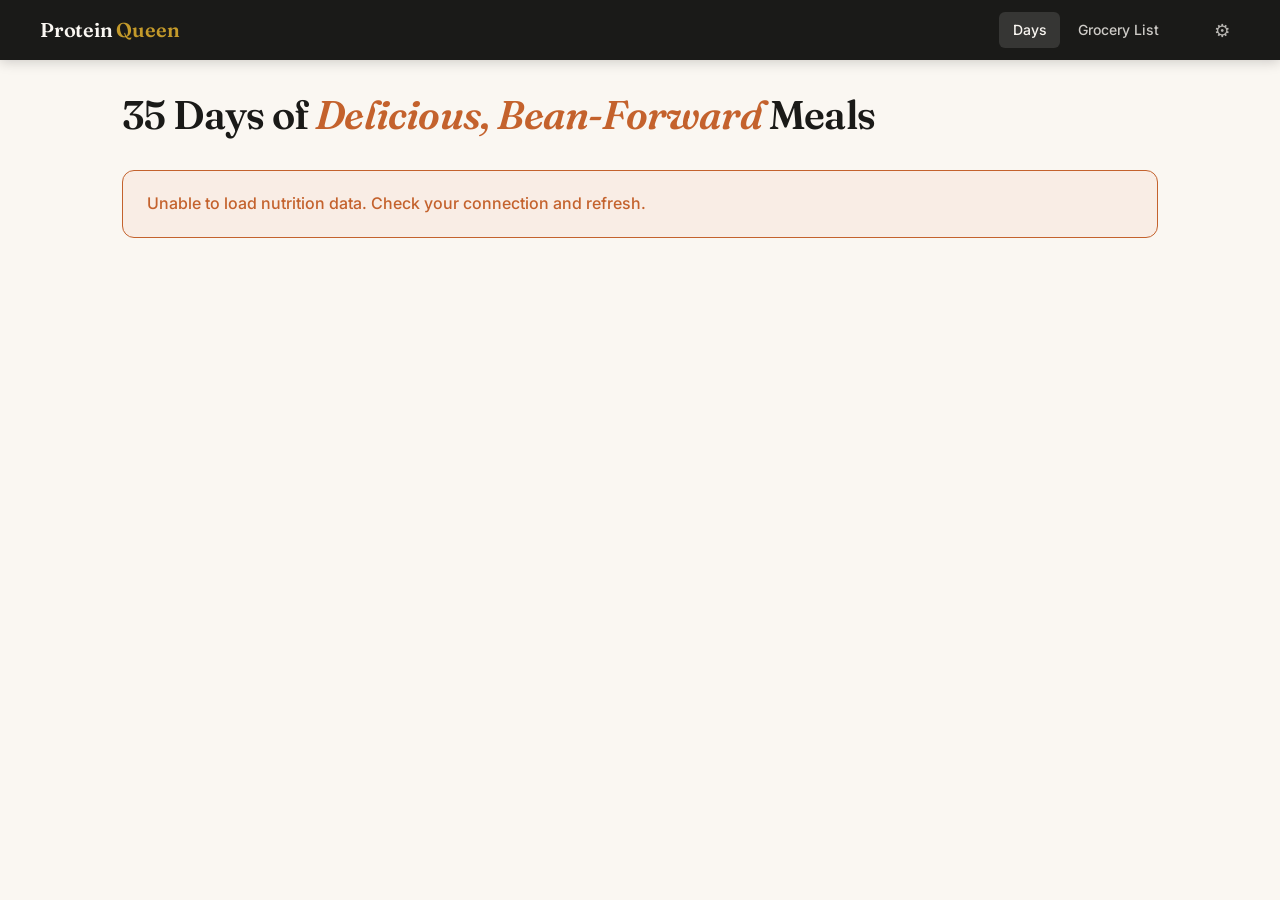
<file: index.html>
<!DOCTYPE html>
<html lang="en">
<head>
  <meta charset="UTF-8">
  <meta name="viewport" content="width=device-width, initial-scale=1.0">
  <title>Protein Queen — Day Browser</title>
  <link rel="stylesheet" href="css/styles.css">
  <link rel="stylesheet" href="css/print.css">
</head>
<body>

<!-- ── Header ───────────────────────────────────────────────────────────── -->
<header class="site-header">
  <a href="index.html" class="site-header__logo">Protein <span>Queen</span></a>
  <nav class="site-nav">
    <a href="index.html" class="active">Days</a>
    <a href="grocery.html">Grocery List</a>
  </nav>
  <button id="settings-btn" title="Settings" aria-label="Open settings">⚙️</button>
</header>

<!-- ── Settings Modal ───────────────────────────────────────────────────── -->
<div id="settings-modal" class="modal-backdrop" hidden>
  <div class="modal" role="dialog" aria-modal="true" aria-labelledby="settings-title">
    <div class="modal__header">
      <h2 id="settings-title">Settings</h2>
      <button class="modal__close" id="settings-close" aria-label="Close settings">✕</button>
    </div>
    <div class="modal__body">
      <div class="toggle-row">
        <span class="toggle-label" id="cal-toggle-label">Show additional nutrition info</span>
        <label class="toggle-switch" aria-label="Toggle additional nutrition info">
          <input type="checkbox" id="cal-toggle">
          <span class="toggle-track"></span>
        </label>
      </div>
    </div>
  </div>
</div>

<!-- ── Main ─────────────────────────────────────────────────────────────── -->
<main class="main-content">
  <h1 class="page-title">35 Days of <em>Delicious, Bean-Forward</em> Meals</h1>

  <div id="spinner">Loading your meals…</div>
  <div id="load-error" hidden></div>
  <div id="days-container" class="days-grid"></div>
</main>

<!-- ── Scripts ──────────────────────────────────────────────────────────── -->
<script src="data/config.js"></script>
<script src="js/data.js"></script>
<script src="js/recipes.js"></script>
<script src="js/nutrition.js"></script>
<script src="js/app.js"></script>
<script>

// ── Day Browser Page Logic ───────────────────────────────────────────────────

function renderDayCard(day, { showCalories }) {
  const { dayNum, dayTheme } = day;
  const meals = DataStore.getMealsForDay(dayNum);
  const dayNutr = Nutrition.forDay(dayNum);
  const flags   = Nutrition.dayFlags(dayNum, showCalories);
  const intro   = RecipeContent.getDayIntro(dayNum);
  const isExempt = FLAG_EXEMPT_DAYS.includes(dayNum);

  const card = document.createElement("article");
  card.className = "day-card";
  card.dataset.day = dayNum;

  // ── Header ────────────────────────────────────────────────────────────────
  const header = document.createElement("div");
  header.className = "day-card__header";
  header.innerHTML = `
    <span class="day-badge">Day ${dayNum}</span>
    <span class="day-card__title">${dayTheme}</span>
    <span class="day-card__toggle" aria-hidden="true">▼</span>
  `;
  header.addEventListener("click", () => card.classList.toggle("is-open"));
  card.appendChild(header);

  // ── Collapsed summary ─────────────────────────────────────────────────────
  const summary = document.createElement("div");
  summary.className = "day-card__summary";
  summary.innerHTML = `
    <span><strong>${Math.round(dayNutr.protein)}g</strong> protein</span>
    <span><strong>${Math.round(dayNutr.fiber)}g</strong> fiber</span>
    ${flags.length && !isExempt ? `<span>⚠️ ${flags.length} flag${flags.length > 1 ? 's' : ''}</span>` : ''}
  `;
  card.appendChild(summary);

  // Collapsed meal names list
  const mealNames = document.createElement("ul");
  mealNames.className = "day-card__meal-names";
  meals.forEach(m => {
    const li = document.createElement("li");
    li.textContent = m.mealName;
    if (m.isStub) { const s = document.createElement("span"); s.className = "stub-badge ml-1"; s.textContent = "coming soon"; li.appendChild(s); }
    mealNames.appendChild(li);
  });
  card.appendChild(mealNames);

  // ── Expanded body ─────────────────────────────────────────────────────────
  const body = document.createElement("div");
  body.className = "day-card__body";

  if (intro) {
    const introEl = document.createElement("p");
    introEl.className = "day-intro";
    introEl.textContent = intro;
    body.appendChild(introEl);
  }

  // Render each meal
  meals.forEach(meal => body.appendChild(renderMealCard(meal, { showCalories, dayNum })));

  // Day total
  const dayTotal = document.createElement("div");
  dayTotal.className = "day-total-row";
  dayTotal.appendChild(App.renderNutritionRow(dayNutr, showCalories, true));
  if (flags.length && !isExempt) {
    const flagEl = App.renderFlags(flags);
    if (flagEl) dayTotal.appendChild(flagEl);
  }
  body.appendChild(dayTotal);

  card.appendChild(body);
  return card;
}

function renderMealCard(meal, { showCalories, dayNum }) {
  const { mealId, mealNum, mealName, isStub } = meal;
  const rows   = DataStore.getRowsForMeal(mealId);
  const nutr   = Nutrition.forMeal(mealId);
  const flags  = Nutrition.mealFlags(mealId, dayNum);
  const steps  = RecipeContent.getSteps(mealId);
  const tip    = RecipeContent.getTip(mealId);
  const notes  = RecipeContent.getNotes(mealId);

  const card = document.createElement("div");
  card.className = "meal-card";

  // ── Meal header ───────────────────────────────────────────────────────────
  const header = document.createElement("div");
  header.className = "meal-card__header";

  const titleRow = document.createElement("div");
  titleRow.className = "meal-name";
  titleRow.innerHTML = `<span class="meal-num-badge">Meal ${mealNum}</span>${mealName}`;
  if (isStub) titleRow.innerHTML += ` <span class="stub-badge">coming soon</span>`;
  header.appendChild(titleRow);

  if (!isStub) {
    // Plate ratio bar
    header.appendChild(App.renderPlateBar(mealId));
    // Nutrition
    header.appendChild(App.renderNutritionRow(nutr, showCalories));
    if (flags.length) { const f = App.renderFlags(flags); if (f) header.appendChild(f); }
  }
  card.appendChild(header);

  if (isStub) return card; // Don't render body for stubs

  // ── Meal body ─────────────────────────────────────────────────────────────
  const body = document.createElement("div");
  body.className = "meal-card__body";

  // Ingredient list
  const ul = document.createElement("ul");
  ul.className = "ingredient-list";
  rows.forEach(row => {
    const ing = DataStore.getIngredient(row.ingredientId);
    if (!ing) return;
    const li = document.createElement("li");
    const qty = `${Nutrition.fmt(row.quantity)} × ${ing.servingUnit}`;
    li.innerHTML = `
      <span class="ing-name">
        ${ing.name}
        ${ing.source === 'package_label' ? '<span class="ing-source-badge" title="Nutrition from package label">📦 label</span>' : ''}
        ${row.isOptional ? '<em class="ing-optional"> (optional)</em>' : ''}
      </span>
      <span class="ing-qty">${qty}</span>
    `;
    if (row.notes) {
      const note = document.createElement("span");
      note.className = "ing-notes";
      note.textContent = row.notes;
      li.querySelector(".ing-name").appendChild(note);
    }
    ul.appendChild(li);
  });
  body.appendChild(ul);

  // Cooking steps (collapsible)
  if (steps.length) {
    const toggleBtn = document.createElement("button");
    toggleBtn.className = "steps-toggle";
    toggleBtn.innerHTML = `<span class="steps-toggle__arrow">▶</span> Cooking steps`;
    body.appendChild(toggleBtn);

    const stepsList = document.createElement("ol");
    stepsList.className = "cooking-steps";
    steps.forEach(step => {
      const li = document.createElement("li");
      li.textContent = step;
      stepsList.appendChild(li);
    });
    body.appendChild(stepsList);

    toggleBtn.addEventListener("click", () => {
      const open = toggleBtn.classList.toggle("is-open");
      stepsList.classList.toggle("is-open", open);
    });
  }

  // Tip
  if (tip) {
    const tipEl = document.createElement("p");
    tipEl.className = "meal-tip";
    tipEl.textContent = tip;
    body.appendChild(tipEl);
  }

  // Notes
  if (notes) {
    const notesEl = document.createElement("p");
    notesEl.className = "meal-notes";
    notesEl.textContent = notes;
    body.appendChild(notesEl);
  }

  card.appendChild(body);
  return card;
}

// ── Boot ──────────────────────────────────────────────────────────────────────
App.init(({ showCalories }) => {
  const container = document.getElementById("days-container");
  container.innerHTML = "";
  const days = DataStore.getDays();

  if (!days.length) {
    container.innerHTML = `<p class="text-muted">No days found. Check your Sheets data and make sure the MealIngredients tab is published.</p>`;
    return;
  }

  days.forEach(day => container.appendChild(renderDayCard(day, { showCalories })));
});

</script>
</body>
</html>
</file>
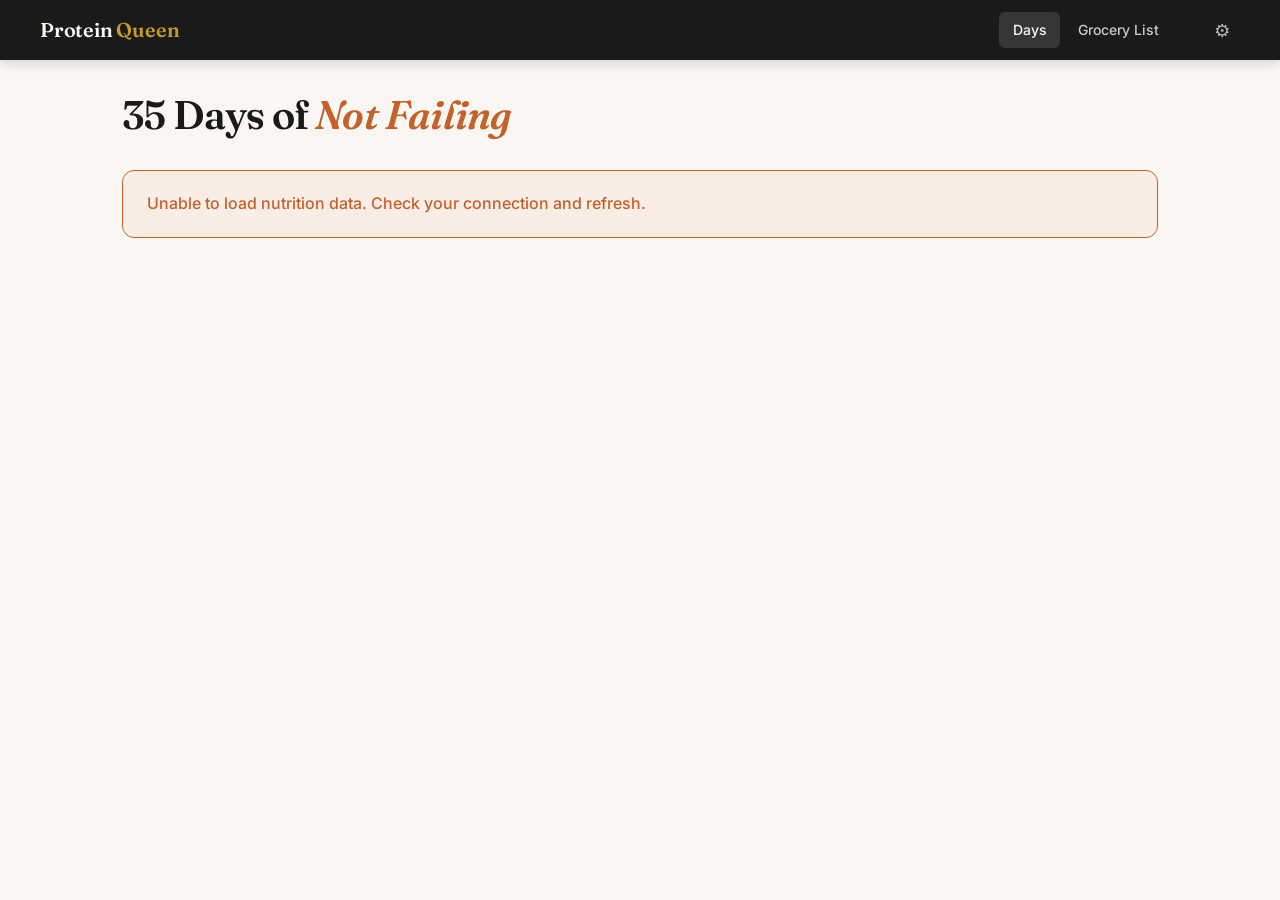
<file: protein-queen/protein-queen/index.html>
<!DOCTYPE html>
<html lang="en">
<head>
  <meta charset="UTF-8">
  <meta name="viewport" content="width=device-width, initial-scale=1.0">
  <title>Protein Queen — Day Browser</title>
  <link rel="stylesheet" href="css/styles.css">
  <link rel="stylesheet" href="css/print.css">
</head>
<body>

<!-- ── Header ───────────────────────────────────────────────────────────── -->
<header class="site-header">
  <a href="index.html" class="site-header__logo">Protein <span>Queen</span></a>
  <nav class="site-nav">
    <a href="index.html" class="active">Days</a>
    <a href="grocery.html">Grocery List</a>
  </nav>
  <button id="settings-btn" title="Settings" aria-label="Open settings">⚙️</button>
</header>

<!-- ── Settings Modal ───────────────────────────────────────────────────── -->
<div id="settings-modal" class="modal-backdrop" hidden>
  <div class="modal" role="dialog" aria-modal="true" aria-labelledby="settings-title">
    <div class="modal__header">
      <h2 id="settings-title">Settings</h2>
      <button class="modal__close" id="settings-close" aria-label="Close settings">✕</button>
    </div>
    <div class="modal__body">
      <div class="toggle-row">
        <span class="toggle-label" id="cal-toggle-label">Show additional nutrition info</span>
        <label class="toggle-switch" aria-label="Toggle additional nutrition info">
          <input type="checkbox" id="cal-toggle">
          <span class="toggle-track"></span>
        </label>
      </div>
    </div>
  </div>
</div>

<!-- ── Main ─────────────────────────────────────────────────────────────── -->
<main class="main-content">
  <h1 class="page-title">35 Days of <em>Not Failing</em></h1>

  <div id="spinner">Loading your meals…</div>
  <div id="load-error" hidden></div>
  <div id="days-container" class="days-grid"></div>
</main>

<!-- ── Scripts ──────────────────────────────────────────────────────────── -->
<script src="data/config.js"></script>
<script src="js/data.js"></script>
<script src="js/recipes.js"></script>
<script src="js/nutrition.js"></script>
<script src="js/app.js"></script>
<script>

// ── Day Browser Page Logic ───────────────────────────────────────────────────

function renderDayCard(day, { showCalories }) {
  const { dayNum, dayTheme } = day;
  const meals = DataStore.getMealsForDay(dayNum);
  const dayNutr = Nutrition.forDay(dayNum);
  const flags   = Nutrition.dayFlags(dayNum, showCalories);
  const intro   = RecipeContent.getDayIntro(dayNum);
  const isExempt = FLAG_EXEMPT_DAYS.includes(dayNum);

  const card = document.createElement("article");
  card.className = "day-card";
  card.dataset.day = dayNum;

  // ── Header ────────────────────────────────────────────────────────────────
  const header = document.createElement("div");
  header.className = "day-card__header";
  header.innerHTML = `
    <span class="day-badge">Day ${dayNum}</span>
    <span class="day-card__title">${dayTheme}</span>
    <span class="day-card__toggle" aria-hidden="true">▼</span>
  `;
  header.addEventListener("click", () => card.classList.toggle("is-open"));
  card.appendChild(header);

  // ── Collapsed summary ─────────────────────────────────────────────────────
  const summary = document.createElement("div");
  summary.className = "day-card__summary";
  summary.innerHTML = `
    <span><strong>${Math.round(dayNutr.protein)}g</strong> protein</span>
    <span><strong>${Math.round(dayNutr.fiber)}g</strong> fiber</span>
    ${flags.length && !isExempt ? `<span>⚠️ ${flags.length} flag${flags.length > 1 ? 's' : ''}</span>` : ''}
  `;
  card.appendChild(summary);

  // Collapsed meal names list
  const mealNames = document.createElement("ul");
  mealNames.className = "day-card__meal-names";
  meals.forEach(m => {
    const li = document.createElement("li");
    li.textContent = m.mealName;
    if (m.isStub) { const s = document.createElement("span"); s.className = "stub-badge ml-1"; s.textContent = "coming soon"; li.appendChild(s); }
    mealNames.appendChild(li);
  });
  card.appendChild(mealNames);

  // ── Expanded body ─────────────────────────────────────────────────────────
  const body = document.createElement("div");
  body.className = "day-card__body";

  if (intro) {
    const introEl = document.createElement("p");
    introEl.className = "day-intro";
    introEl.textContent = intro;
    body.appendChild(introEl);
  }

  // Render each meal
  meals.forEach(meal => body.appendChild(renderMealCard(meal, { showCalories, dayNum })));

  // Day total
  const dayTotal = document.createElement("div");
  dayTotal.className = "day-total-row";
  dayTotal.appendChild(App.renderNutritionRow(dayNutr, showCalories, true));
  if (flags.length && !isExempt) {
    const flagEl = App.renderFlags(flags);
    if (flagEl) dayTotal.appendChild(flagEl);
  }
  body.appendChild(dayTotal);

  card.appendChild(body);
  return card;
}

function renderMealCard(meal, { showCalories, dayNum }) {
  const { mealId, mealNum, mealName, isStub } = meal;
  const rows   = DataStore.getRowsForMeal(mealId);
  const nutr   = Nutrition.forMeal(mealId);
  const flags  = Nutrition.mealFlags(mealId, dayNum);
  const steps  = RecipeContent.getSteps(mealId);
  const tip    = RecipeContent.getTip(mealId);
  const notes  = RecipeContent.getNotes(mealId);

  const card = document.createElement("div");
  card.className = "meal-card";

  // ── Meal header ───────────────────────────────────────────────────────────
  const header = document.createElement("div");
  header.className = "meal-card__header";

  const titleRow = document.createElement("div");
  titleRow.className = "meal-name";
  titleRow.innerHTML = `<span class="meal-num-badge">Meal ${mealNum}</span>${mealName}`;
  if (isStub) titleRow.innerHTML += ` <span class="stub-badge">coming soon</span>`;
  header.appendChild(titleRow);

  if (!isStub) {
    // Plate ratio bar
    header.appendChild(App.renderPlateBar(mealId));
    // Nutrition
    header.appendChild(App.renderNutritionRow(nutr, showCalories));
    if (flags.length) { const f = App.renderFlags(flags); if (f) header.appendChild(f); }
  }
  card.appendChild(header);

  if (isStub) return card; // Don't render body for stubs

  // ── Meal body ─────────────────────────────────────────────────────────────
  const body = document.createElement("div");
  body.className = "meal-card__body";

  // Ingredient list
  const ul = document.createElement("ul");
  ul.className = "ingredient-list";
  rows.forEach(row => {
    const ing = DataStore.getIngredient(row.ingredientId);
    if (!ing) return;
    const li = document.createElement("li");
    const qty = `${Nutrition.fmt(row.quantity)} × ${ing.servingUnit}`;
    li.innerHTML = `
      <span class="ing-name">
        ${ing.name}
        ${ing.source === 'package_label' ? '<span class="ing-source-badge" title="Nutrition from package label">📦 label</span>' : ''}
        ${row.isOptional ? '<em class="ing-optional"> (optional)</em>' : ''}
      </span>
      <span class="ing-qty">${qty}</span>
    `;
    if (row.notes) {
      const note = document.createElement("span");
      note.className = "ing-notes";
      note.textContent = row.notes;
      li.querySelector(".ing-name").appendChild(note);
    }
    ul.appendChild(li);
  });
  body.appendChild(ul);

  // Cooking steps (collapsible)
  if (steps.length) {
    const toggleBtn = document.createElement("button");
    toggleBtn.className = "steps-toggle";
    toggleBtn.innerHTML = `<span class="steps-toggle__arrow">▶</span> Cooking steps`;
    body.appendChild(toggleBtn);

    const stepsList = document.createElement("ol");
    stepsList.className = "cooking-steps";
    steps.forEach(step => {
      const li = document.createElement("li");
      li.textContent = step;
      stepsList.appendChild(li);
    });
    body.appendChild(stepsList);

    toggleBtn.addEventListener("click", () => {
      const open = toggleBtn.classList.toggle("is-open");
      stepsList.classList.toggle("is-open", open);
    });
  }

  // Tip
  if (tip) {
    const tipEl = document.createElement("p");
    tipEl.className = "meal-tip";
    tipEl.textContent = tip;
    body.appendChild(tipEl);
  }

  // Notes
  if (notes) {
    const notesEl = document.createElement("p");
    notesEl.className = "meal-notes";
    notesEl.textContent = notes;
    body.appendChild(notesEl);
  }

  card.appendChild(body);
  return card;
}

// ── Boot ──────────────────────────────────────────────────────────────────────
App.init(({ showCalories }) => {
  const container = document.getElementById("days-container");
  container.innerHTML = "";
  const days = DataStore.getDays();

  if (!days.length) {
    container.innerHTML = `<p class="text-muted">No days found. Check your Sheets data and make sure the MealIngredients tab is published.</p>`;
    return;
  }

  days.forEach(day => container.appendChild(renderDayCard(day, { showCalories })));
});

</script>
</body>
</html>
</file>
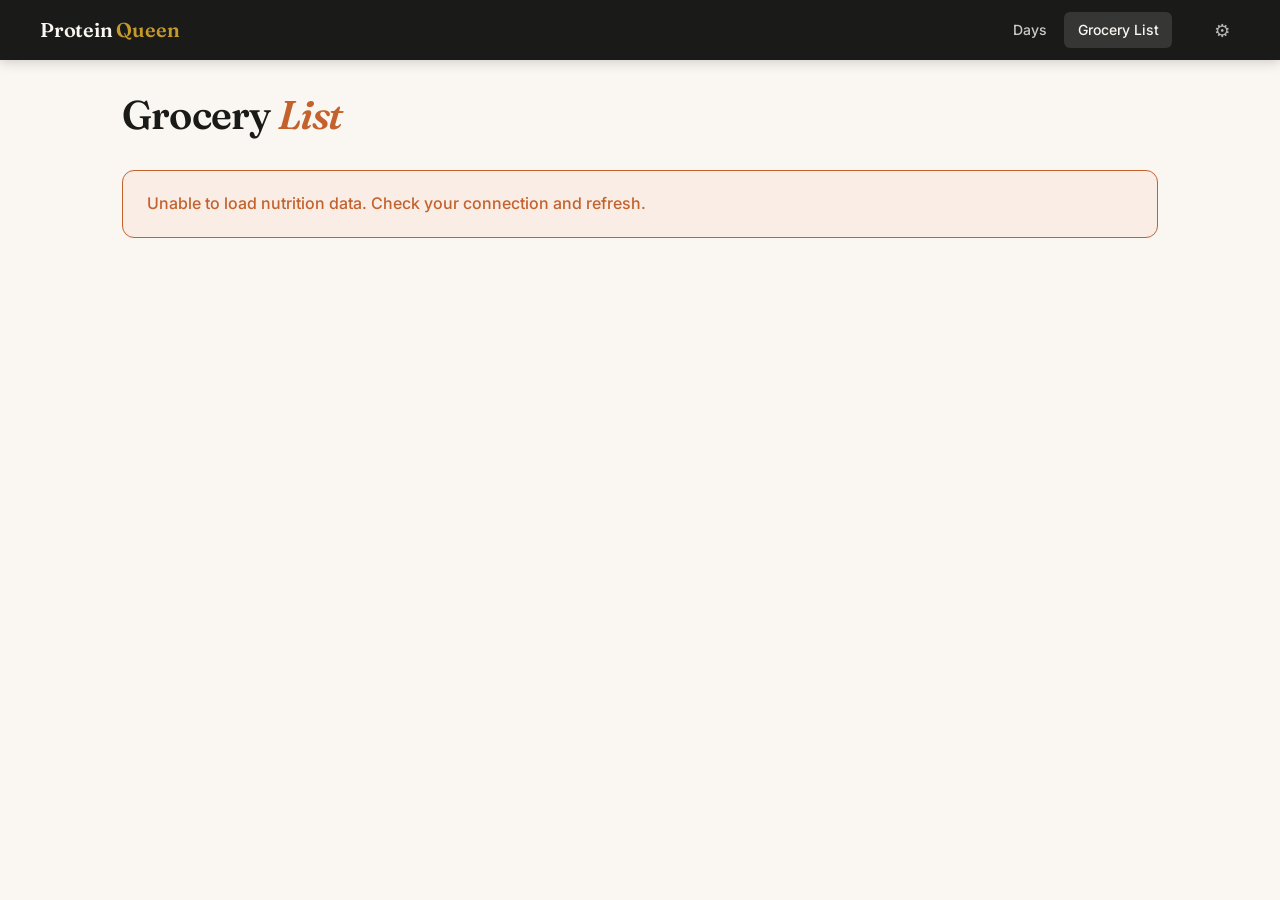
<file: grocery.html>
<!DOCTYPE html>
<html lang="en">
<head>
  <meta charset="UTF-8">
  <meta name="viewport" content="width=device-width, initial-scale=1.0">
  <title>Protein Queen — Grocery List</title>
  <link rel="stylesheet" href="css/styles.css">
  <link rel="stylesheet" href="css/print.css">
</head>
<body>

<!-- ── Header ───────────────────────────────────────────────────────────── -->
<header class="site-header">
  <a href="index.html" class="site-header__logo">Protein <span>Queen</span></a>
  <nav class="site-nav">
    <a href="index.html">Days</a>
    <a href="grocery.html" class="active">Grocery List</a>
  </nav>
  <button id="settings-btn" title="Settings" aria-label="Open settings">⚙️</button>
</header>

<!-- ── Settings Modal ───────────────────────────────────────────────────── -->
<div id="settings-modal" class="modal-backdrop" hidden>
  <div class="modal" role="dialog" aria-modal="true" aria-labelledby="settings-title">
    <div class="modal__header">
      <h2 id="settings-title">Settings</h2>
      <button class="modal__close" id="settings-close" aria-label="Close settings">✕</button>
    </div>
    <div class="modal__body">
      <div class="toggle-row">
        <span class="toggle-label" id="cal-toggle-label">Show additional nutrition info</span>
        <label class="toggle-switch" aria-label="Toggle additional nutrition info">
          <input type="checkbox" id="cal-toggle">
          <span class="toggle-track"></span>
        </label>
      </div>
    </div>
  </div>
</div>

<!-- ── Main ─────────────────────────────────────────────────────────────── -->
<main class="main-content">
  <h1 class="page-title">Grocery <em>List</em></h1>

  <div id="spinner">Loading your meals…</div>
  <div id="load-error" hidden></div>

  <div id="grocery-app" hidden>
    <div class="grocery-layout">

      <!-- LEFT: Day + Meal Selector -->
      <div class="grocery-selector-panel panel">
        <div class="panel__header">
          <span>Select days</span>
          <button class="btn btn--secondary" id="clear-all-btn" style="font-size:.78rem;padding:.3rem .65rem;">Clear all</button>
        </div>
        <div class="panel__body">
          <div id="day-selector" class="day-selector"></div>
        </div>
      </div>

      <!-- RIGHT: Output -->
      <div>
        <!-- Actions bar -->
        <div class="grocery-actions">
          <button class="btn btn--primary" id="generate-btn">🛒 Generate list</button>
          <button class="btn btn--secondary" id="copy-btn" disabled>📋 Copy as text</button>
          <button class="btn btn--secondary" id="print-btn" disabled>🖨️ Print</button>
        </div>

        <!-- Output panel -->
        <div class="panel">
          <div class="panel__header" id="list-panel-header">
            <span>Your grocery list</span>
          </div>
          <div class="panel__body">
            <!-- Empty state -->
            <div id="grocery-empty" class="grocery-empty">
              <p>Nothing here yet</p>
              <p>Select some days on the left, then hit Generate list.</p>
            </div>

            <!-- Generated output -->
            <div id="grocery-output" class="grocery-output"></div>
          </div>
        </div>
      </div>

    </div>
  </div>
</main>

<!-- ── Scripts ──────────────────────────────────────────────────────────── -->
<script src="data/config.js"></script>
<script src="js/data.js"></script>
<script src="js/recipes.js"></script>
<script src="js/nutrition.js"></script>
<script src="js/grocery.js"></script>
<script src="js/app.js"></script>
<script>

// ── Grocery Page Logic ──────────────────────────────────────────────────────

let _days = [];

// ── Build the day/meal selector UI ──────────────────────────────────────────
function buildSelector() {
  const container = document.getElementById("day-selector");
  container.innerHTML = "";
  _days = DataStore.getDays();

  _days.forEach(({ dayNum, dayTheme }) => {
    const meals = DataStore.getMealsForDay(dayNum);
    const dayRow = document.createElement("div");
    dayRow.className = "day-row";

    // Day checkbox
    const dayHeader = document.createElement("div");
    dayHeader.className = "day-row__header";

    const dayCb = document.createElement("input");
    dayCb.type = "checkbox";
    dayCb.id = `day-${dayNum}`;
    dayCb.dataset.day = dayNum;

    const dayLabel = document.createElement("label");
    dayLabel.htmlFor = `day-${dayNum}`;
    dayLabel.textContent = `Day ${dayNum} — ${dayTheme}`;

    dayHeader.appendChild(dayCb);
    dayHeader.appendChild(dayLabel);
    dayRow.appendChild(dayHeader);

    // Meal checkboxes (shown when day is checked)
    const mealRows = document.createElement("div");
    mealRows.className = "meal-rows";
    mealRows.id = `day-${dayNum}-meals`;

    meals.forEach(meal => {
      const mRow = document.createElement("div");
      mRow.className = "meal-row";

      const mCb = document.createElement("input");
      mCb.type = "checkbox";
      mCb.id = `meal-${meal.mealId}`;
      mCb.dataset.mealId = meal.mealId;
      mCb.dataset.dayNum = dayNum;
      mCb.checked = true;

      const mLabel = document.createElement("label");
      mLabel.htmlFor = `meal-${meal.mealId}`;
      mLabel.textContent = `Meal ${meal.mealNum}: ${meal.mealName}`;

      // Quantity input
      const qtyInput = document.createElement("input");
      qtyInput.type = "number";
      qtyInput.className = "qty-input";
      qtyInput.id = `qty-${meal.mealId}`;
      qtyInput.value = "1";
      qtyInput.min = "1";
      qtyInput.max = "99";
      qtyInput.dataset.mealId = meal.mealId;

      const qtyLabel = document.createElement("span");
      qtyLabel.className = "qty-label";
      qtyLabel.textContent = "× servings";

      mRow.appendChild(mCb);
      mRow.appendChild(mLabel);
      mRow.appendChild(qtyInput);
      mRow.appendChild(qtyLabel);
      mealRows.appendChild(mRow);
    });

    dayRow.appendChild(mealRows);
    container.appendChild(dayRow);

    // Toggle meal rows when day checkbox changes
    dayCb.addEventListener("change", () => {
      mealRows.classList.toggle("is-visible", dayCb.checked);
      // Check/uncheck all meal boxes
      mealRows.querySelectorAll("input[type=checkbox]").forEach(cb => { cb.checked = dayCb.checked; });
    });
  });
}

// ── Generate the grocery list ────────────────────────────────────────────────
function generateList() {
  // Collect checked meals with quantities
  const selectedMeals = [];
  const selectedDayNums = new Set();

  document.querySelectorAll(".meal-rows input[type=checkbox]:checked").forEach(cb => {
    const mealId = cb.dataset.mealId;
    const dayNum = parseInt(cb.dataset.dayNum, 10);
    const qtyInput = document.getElementById(`qty-${mealId}`);
    const quantity = Math.max(1, parseInt(qtyInput?.value || "1", 10));
    selectedMeals.push({ mealId, quantity });
    selectedDayNums.add(dayNum);
  });

  const outputEl  = document.getElementById("grocery-output");
  const emptyEl   = document.getElementById("grocery-empty");
  const copyBtn   = document.getElementById("copy-btn");
  const printBtn  = document.getElementById("print-btn");
  const headerEl  = document.getElementById("list-panel-header").querySelector("span");

  if (!selectedMeals.length) {
    outputEl.classList.remove("is-visible");
    emptyEl.style.display = "";
    copyBtn.disabled = true;
    printBtn.disabled = true;
    headerEl.textContent = "Your grocery list";
    return;
  }

  // Compute totals
  const totalsMap = Nutrition.groceryList(selectedMeals);
  const groups    = GroceryList.groupByCategory(totalsMap);

  // Update header
  const dayList = Array.from(selectedDayNums).sort((a,b)=>a-b).map(d=>`Day ${d}`).join(', ');
  headerEl.textContent = `🛒 ${dayList}`;

  // Render output
  outputEl.innerHTML = "";
  groups.forEach(({ category, items }) => {
    const section = document.createElement("div");
    section.className = "grocery-category";

    const title = document.createElement("div");
    title.className = "grocery-category__title";
    title.textContent = category;
    section.appendChild(title);

    items.forEach(item => {
      const row = document.createElement("div");
      row.className = "grocery-item";
      row.innerHTML = `
        <span class="grocery-item__name">${item.name}</span>
        <span class="grocery-item__qty">${GroceryList.fmtQty(item.quantity)} ${item.unit}</span>
      `;
      section.appendChild(row);
    });

    outputEl.appendChild(section);
  });

  emptyEl.style.display = "none";
  outputEl.classList.add("is-visible");
  copyBtn.disabled = false;
  printBtn.disabled = false;

  // Store for copy/print
  outputEl._plainText = GroceryList.toPlainText(groups, Array.from(selectedDayNums).sort((a,b)=>a-b));
}

// ── Button handlers ──────────────────────────────────────────────────────────
document.getElementById("generate-btn").addEventListener("click", generateList);

document.getElementById("copy-btn").addEventListener("click", () => {
  const text = document.getElementById("grocery-output")._plainText;
  if (!text) return;
  navigator.clipboard.writeText(text).then(() => {
    const btn = document.getElementById("copy-btn");
    const orig = btn.textContent;
    btn.textContent = "✅ Copied!";
    setTimeout(() => btn.textContent = orig, 2000);
  });
});

document.getElementById("print-btn").addEventListener("click", () => window.print());

document.getElementById("clear-all-btn").addEventListener("click", () => {
  document.querySelectorAll(".day-selector input[type=checkbox]").forEach(cb => { cb.checked = false; });
  document.querySelectorAll(".meal-rows").forEach(el => el.classList.remove("is-visible"));
  document.getElementById("grocery-output").classList.remove("is-visible");
  document.getElementById("grocery-empty").style.display = "";
  document.getElementById("copy-btn").disabled = true;
  document.getElementById("print-btn").disabled = true;
  document.getElementById("list-panel-header").querySelector("span").textContent = "Your grocery list";
});

// ── Boot ──────────────────────────────────────────────────────────────────────
App.init(() => {
  document.getElementById("grocery-app").hidden = false;
  buildSelector();
});

</script>
</body>
</html>
</file>
<file: css/styles.css>
/* ─── Protein Queen · Styles ────────────────────────────────────────────── */
/* Fonts: Fraunces (display) + Inter (body/utility) via Google Fonts          */

@import url('https://fonts.googleapis.com/css2?family=Fraunces:ital,opsz,wght@0,9..144,300;0,9..144,400;0,9..144,600;1,9..144,400&family=Inter:wght@400;500;600&display=swap');

/* ── Tokens ────────────────────────────────────────────────────────────── */
:root {
  --cream:    #FAF7F2;
  --ink:      #1A1A18;
  --ink-soft: #4A4A46;
  --sage:     #5A7A4C;
  --sage-lt:  #EBF0E7;
  --rust:     #C4622D;
  --rust-lt:  #F9EDE5;
  --gold:     #C49A2A;
  --gold-lt:  #FBF4E0;
  --card:     #FFFFFF;
  --border:   #E8E3DA;
  --flag-bg:  #FEF3CD;

  --font-display: 'Fraunces', Georgia, serif;
  --font-body:    'Inter', system-ui, sans-serif;

  --radius-sm: 6px;
  --radius-md: 12px;
  --radius-lg: 20px;
  --shadow-card: 0 1px 3px rgba(26,26,24,.07), 0 4px 16px rgba(26,26,24,.05);
  --transition: 200ms ease;

  --max-width: 1100px;
}

/* ── Reset ──────────────────────────────────────────────────────────────── */
*, *::before, *::after { box-sizing: border-box; margin: 0; padding: 0; }
html { font-size: 16px; scroll-behavior: smooth; }
body {
  font-family: var(--font-body);
  background: var(--cream);
  color: var(--ink);
  line-height: 1.6;
  min-height: 100vh;
}
img { max-width: 100%; display: block; }
button { cursor: pointer; font-family: inherit; }
a { color: var(--sage); }

/* ── Layout ─────────────────────────────────────────────────────────────── */
.site-header {
  background: var(--ink);
  color: var(--cream);
  padding: 0 clamp(1rem, 4vw, 2.5rem);
  position: sticky;
  top: 0;
  z-index: 100;
  display: flex;
  align-items: center;
  gap: 1.5rem;
  height: 60px;
  box-shadow: 0 2px 12px rgba(0,0,0,.18);
}

.site-header__logo {
  font-family: var(--font-display);
  font-size: 1.25rem;
  font-weight: 600;
  letter-spacing: -.01em;
  color: var(--cream);
  text-decoration: none;
  white-space: nowrap;
}

.site-header__logo span {
  color: var(--gold);
}

.site-nav {
  display: flex;
  gap: .25rem;
  margin-left: auto; /* push nav to right before settings btn */
  align-items: center;
}

.site-nav a {
  color: var(--cream);
  text-decoration: none;
  font-size: .875rem;
  font-weight: 500;
  padding: .4rem .85rem;
  border-radius: var(--radius-sm);
  transition: background var(--transition);
  opacity: .8;
}
.site-nav a:hover,
.site-nav a.active { opacity: 1; background: rgba(255,255,255,.12); }

#settings-btn {
  background: none;
  border: none;
  color: var(--cream);
  font-size: 1.15rem;
  padding: .4rem .6rem;
  border-radius: var(--radius-sm);
  opacity: .7;
  transition: opacity var(--transition);
  margin-left: .5rem;
}
#settings-btn:hover { opacity: 1; }

.main-content {
  max-width: var(--max-width);
  margin: 0 auto;
  padding: 2rem clamp(1rem, 4vw, 2rem) 4rem;
}

/* ── Spinner & Error ─────────────────────────────────────────────────────── */
#spinner {
  text-align: center;
  padding: 4rem 2rem;
  font-family: var(--font-display);
  font-size: 1.1rem;
  color: var(--ink-soft);
}
#spinner::before {
  content: "";
  display: block;
  width: 36px; height: 36px;
  border: 3px solid var(--border);
  border-top-color: var(--sage);
  border-radius: 50%;
  margin: 0 auto 1rem;
  animation: spin .8s linear infinite;
}
@keyframes spin { to { transform: rotate(360deg); } }

#load-error {
  background: var(--rust-lt);
  border: 1px solid var(--rust);
  border-radius: var(--radius-md);
  padding: 1.25rem 1.5rem;
  color: var(--rust);
  font-weight: 500;
  margin: 2rem 0;
}

/* ── Day Grid ────────────────────────────────────────────────────────────── */
.page-title {
  font-family: var(--font-display);
  font-size: clamp(1.75rem, 4vw, 2.5rem);
  font-weight: 600;
  line-height: 1.15;
  margin-bottom: 1.75rem;
  letter-spacing: -.02em;
}
.page-title em {
  font-style: italic;
  color: var(--rust);
}

.days-grid {
  display: grid;
  grid-template-columns: repeat(auto-fill, minmax(320px, 1fr));
  gap: 1rem;
}

/* ── Day Card ────────────────────────────────────────────────────────────── */
.day-card {
  background: var(--card);
  border: 1px solid var(--border);
  border-radius: var(--radius-lg);
  box-shadow: var(--shadow-card);
  overflow: hidden;
  transition: box-shadow var(--transition);
}
.day-card:hover { box-shadow: 0 4px 24px rgba(26,26,24,.1); }

.day-card__header {
  display: flex;
  align-items: center;
  gap: .75rem;
  padding: 1rem 1.25rem;
  cursor: pointer;
  user-select: none;
  border-bottom: 1px solid transparent;
  transition: border-color var(--transition);
}
.day-card.is-open .day-card__header {
  border-bottom-color: var(--border);
}

.day-badge {
  font-family: var(--font-display);
  font-size: .75rem;
  font-weight: 600;
  background: var(--ink);
  color: var(--cream);
  padding: .2rem .55rem;
  border-radius: 999px;
  white-space: nowrap;
  letter-spacing: .03em;
}

.day-card__title {
  font-family: var(--font-display);
  font-size: 1.05rem;
  font-weight: 600;
  flex: 1;
  line-height: 1.2;
}

.day-card__toggle {
  font-size: .9rem;
  color: var(--ink-soft);
  transition: transform var(--transition);
  flex-shrink: 0;
}
.day-card.is-open .day-card__toggle { transform: rotate(180deg); }

.day-card__summary {
  padding: .65rem 1.25rem;
  display: flex;
  align-items: center;
  flex-wrap: wrap;
  gap: .75rem;
  font-size: .8rem;
  color: var(--ink-soft);
  border-bottom: 1px solid var(--border);
}
.day-card.is-open .day-card__summary { display: none; }

.day-card__meal-names {
  list-style: none;
  padding: .65rem 1.25rem;
  display: flex;
  flex-direction: column;
  gap: .2rem;
  font-size: .82rem;
  color: var(--ink-soft);
  border-bottom: 1px solid var(--border);
}
.day-card.is-open .day-card__meal-names { display: none; }

.day-card__meal-names li::before { content: "·  "; color: var(--sage); }

.day-card__body {
  padding: 1rem 1.25rem;
  display: none;
}
.day-card.is-open .day-card__body { display: block; }

/* Day intro */
.day-intro {
  font-size: .875rem;
  color: var(--ink-soft);
  font-style: italic;
  margin-bottom: 1rem;
  padding-bottom: 1rem;
  border-bottom: 1px dashed var(--border);
}

/* Day totals */
.day-total-row {
  margin-top: 1rem;
  padding-top: .75rem;
  border-top: 2px solid var(--border);
}

/* ── Meal Card ───────────────────────────────────────────────────────────── */
.meal-card {
  border: 1px solid var(--border);
  border-radius: var(--radius-md);
  margin-bottom: .75rem;
  overflow: hidden;
}
.meal-card:last-child { margin-bottom: 0; }

.meal-card__header {
  padding: .85rem 1rem;
  background: var(--cream);
  border-bottom: 1px solid var(--border);
}

.meal-name {
  font-family: var(--font-display);
  font-size: 1rem;
  font-weight: 600;
  margin-bottom: .5rem;
}

.meal-num-badge {
  font-size: .7rem;
  font-weight: 600;
  background: var(--sage-lt);
  color: var(--sage);
  padding: .1rem .4rem;
  border-radius: 4px;
  margin-right: .4rem;
  text-transform: uppercase;
  letter-spacing: .04em;
}

.stub-badge {
  display: inline-block;
  font-size: .7rem;
  background: var(--gold-lt);
  color: var(--gold);
  border: 1px solid var(--gold);
  padding: .1rem .5rem;
  border-radius: 4px;
  font-weight: 600;
  letter-spacing: .04em;
}

/* Plate ratio bar */
.plate-bar-wrap { margin: .6rem 0 .3rem; }
.plate-bar {
  height: 8px;
  border-radius: 999px;
  overflow: hidden;
  display: flex;
  background: var(--border);
}
.plate-seg { display: block; height: 100%; transition: width var(--transition); }
.plate-seg--starchy { background: var(--gold); }
.plate-seg--fibrous { background: var(--sage); }
.plate-seg--protein { background: var(--rust); }

.plate-legend {
  display: flex;
  gap: .75rem;
  margin-top: .3rem;
}
.legend-item {
  font-size: .7rem;
  font-weight: 500;
  display: flex;
  align-items: center;
  gap: .3rem;
  color: var(--ink-soft);
}
.legend-item::before {
  content: "";
  display: inline-block;
  width: 8px; height: 8px;
  border-radius: 2px;
}
.legend-item--starchy::before { background: var(--gold); }
.legend-item--fibrous::before { background: var(--sage); }
.legend-item--protein::before { background: var(--rust); }

.meal-card__body { padding: .85rem 1rem; }

/* Ingredient list */
.ingredient-list {
  list-style: none;
  margin-bottom: .75rem;
}
.ingredient-list li {
  display: flex;
  justify-content: space-between;
  align-items: baseline;
  padding: .3rem 0;
  font-size: .85rem;
  border-bottom: 1px dotted var(--border);
  gap: .5rem;
}
.ingredient-list li:last-child { border-bottom: none; }
.ing-name { flex: 1; }
.ing-qty  { color: var(--ink-soft); white-space: nowrap; font-size: .8rem; }
.ing-optional { color: var(--ink-soft); font-style: italic; font-size: .78rem; }
.ing-notes    { color: var(--ink-soft); font-size: .78rem; display: block; }
.ing-source-badge {
  font-size: .68rem;
  background: var(--gold-lt);
  color: var(--gold);
  border: 1px solid currentColor;
  padding: 0 .3rem;
  border-radius: 3px;
  margin-left: .3rem;
  white-space: nowrap;
}

/* Nutrition row */
.nutrition-row {
  display: flex;
  flex-wrap: wrap;
  gap: .75rem;
  padding: .5rem .75rem;
  background: var(--sage-lt);
  border-radius: var(--radius-sm);
  font-size: .82rem;
  margin-bottom: .5rem;
}
.nutrition-row--day {
  background: var(--ink);
  color: var(--cream);
  border-radius: var(--radius-sm);
  padding: .65rem .85rem;
}
.nutrition-row--day .nutr-val--protein { color: #A8C99A; }
.nutrition-row--day .nutr-val--fiber   { color: #9DC4B8; }
.nutrition-row--day .nutr-val--cal     { color: var(--gold); }
.nutr-val { display: flex; align-items: center; gap: .25rem; }
.nutr-val strong { font-size: 1em; }

/* Flags */
.flags { display: flex; flex-wrap: wrap; gap: .4rem; margin: .4rem 0; }
.flag-badge {
  font-size: .75rem;
  background: var(--flag-bg);
  color: #7D5800;
  padding: .2rem .55rem;
  border-radius: 999px;
  border: 1px solid #E8C94A;
}

/* Cooking steps */
.steps-toggle {
  background: none;
  border: none;
  padding: 0;
  font-size: .82rem;
  color: var(--sage);
  font-weight: 500;
  cursor: pointer;
  display: flex;
  align-items: center;
  gap: .3rem;
  margin-bottom: .4rem;
}
.steps-toggle:hover { text-decoration: underline; }

.steps-toggle__arrow { transition: transform var(--transition); font-size: .7rem; }
.steps-toggle.is-open .steps-toggle__arrow { transform: rotate(90deg); }

.cooking-steps {
  list-style: none;
  counter-reset: step;
  margin: .5rem 0 .75rem;
  display: none;
}
.cooking-steps.is-open { display: block; }
.cooking-steps li {
  counter-increment: step;
  display: flex;
  gap: .6rem;
  font-size: .85rem;
  padding: .4rem 0;
  border-bottom: 1px dotted var(--border);
  align-items: flex-start;
}
.cooking-steps li:last-child { border-bottom: none; }
.cooking-steps li::before {
  content: counter(step);
  font-family: var(--font-display);
  font-size: .75rem;
  font-weight: 600;
  background: var(--ink);
  color: var(--cream);
  min-width: 20px; height: 20px;
  border-radius: 50%;
  display: flex;
  align-items: center;
  justify-content: center;
  flex-shrink: 0;
  margin-top: .1rem;
}

.meal-tip {
  font-size: .82rem;
  background: var(--gold-lt);
  border-left: 3px solid var(--gold);
  padding: .6rem .85rem;
  border-radius: 0 var(--radius-sm) var(--radius-sm) 0;
  margin-top: .5rem;
  color: var(--ink-soft);
}

.meal-notes {
  font-size: .82rem;
  font-style: italic;
  color: var(--ink-soft);
  margin-top: .5rem;
  padding-top: .5rem;
  border-top: 1px dashed var(--border);
}

/* ── Settings Modal ──────────────────────────────────────────────────────── */
.modal-backdrop {
  position: fixed;
  inset: 0;
  background: rgba(26,26,24,.45);
  z-index: 200;
  display: flex;
  align-items: center;
  justify-content: center;
  padding: 1rem;
}

.modal {
  background: var(--card);
  border-radius: var(--radius-lg);
  width: 100%;
  max-width: 420px;
  box-shadow: 0 20px 60px rgba(0,0,0,.25);
  overflow: hidden;
}

.modal__header {
  padding: 1.25rem 1.5rem;
  border-bottom: 1px solid var(--border);
  display: flex;
  align-items: center;
  justify-content: space-between;
}
.modal__header h2 {
  font-family: var(--font-display);
  font-size: 1.15rem;
  font-weight: 600;
}
.modal__close {
  background: none;
  border: none;
  font-size: 1.2rem;
  color: var(--ink-soft);
  padding: .2rem .4rem;
}
.modal__close:hover { color: var(--ink); }

.modal__body { padding: 1.5rem; }

/* Toggle switch */
.toggle-row {
  display: flex;
  align-items: center;
  justify-content: space-between;
  gap: 1rem;
}
.toggle-label { font-size: .9rem; color: var(--ink-soft); }
.toggle-switch {
  position: relative;
  width: 44px; height: 24px;
  flex-shrink: 0;
}
.toggle-switch input {
  opacity: 0;
  width: 0; height: 0;
  position: absolute;
}
.toggle-track {
  position: absolute;
  inset: 0;
  background: var(--border);
  border-radius: 999px;
  transition: background var(--transition);
  cursor: pointer;
}
.toggle-switch input:checked + .toggle-track { background: var(--sage); }
.toggle-track::after {
  content: "";
  position: absolute;
  top: 3px; left: 3px;
  width: 18px; height: 18px;
  background: #fff;
  border-radius: 50%;
  transition: transform var(--transition);
  box-shadow: 0 1px 3px rgba(0,0,0,.2);
}
.toggle-switch input:checked + .toggle-track::after { transform: translateX(20px); }

/* ── Grocery Page ────────────────────────────────────────────────────────── */
.grocery-layout {
  display: grid;
  grid-template-columns: 340px 1fr;
  gap: 2rem;
  align-items: start;
}
@media (max-width: 800px) {
  .grocery-layout { grid-template-columns: 1fr; }
}

.panel {
  background: var(--card);
  border: 1px solid var(--border);
  border-radius: var(--radius-lg);
  box-shadow: var(--shadow-card);
  overflow: hidden;
}
.panel__header {
  padding: 1rem 1.25rem;
  border-bottom: 1px solid var(--border);
  font-family: var(--font-display);
  font-size: 1rem;
  font-weight: 600;
  display: flex;
  align-items: center;
  justify-content: space-between;
}
.panel__body { padding: 1.25rem; }

/* Day selector */
.day-selector { display: flex; flex-direction: column; gap: .35rem; }

.day-row { display: flex; flex-direction: column; }
.day-row__header {
  display: flex;
  align-items: center;
  gap: .6rem;
  padding: .4rem .2rem;
  font-size: .875rem;
}
.day-row__header label { cursor: pointer; flex: 1; }

.meal-rows { padding-left: 1.5rem; display: none; }
.meal-rows.is-visible { display: block; }
.meal-row {
  display: flex;
  align-items: center;
  gap: .5rem;
  padding: .25rem 0;
  font-size: .82rem;
  color: var(--ink-soft);
}
.meal-row label { flex: 1; cursor: pointer; }

.qty-input {
  width: 48px;
  text-align: center;
  border: 1px solid var(--border);
  border-radius: var(--radius-sm);
  padding: .2rem .3rem;
  font-size: .82rem;
  font-family: var(--font-body);
  color: var(--ink);
  background: var(--cream);
}
.qty-input:focus { outline: 2px solid var(--sage); outline-offset: 1px; border-color: transparent; }

.qty-label { font-size: .72rem; color: var(--ink-soft); }

/* Grocery output */
.grocery-actions {
  display: flex;
  gap: .6rem;
  flex-wrap: wrap;
  margin-bottom: 1.25rem;
}

.btn {
  display: inline-flex;
  align-items: center;
  gap: .4rem;
  padding: .55rem 1rem;
  border-radius: var(--radius-sm);
  font-family: var(--font-body);
  font-size: .875rem;
  font-weight: 500;
  border: none;
  transition: opacity var(--transition), background var(--transition);
  cursor: pointer;
}
.btn--primary  { background: var(--sage); color: #fff; }
.btn--secondary { background: var(--card); color: var(--ink); border: 1px solid var(--border); }
.btn--danger   { background: var(--rust-lt); color: var(--rust); border: 1px solid var(--rust); }
.btn:hover { opacity: .85; }
.btn:disabled { opacity: .4; cursor: not-allowed; }

.grocery-output { display: none; }
.grocery-output.is-visible { display: block; }

.grocery-category { margin-bottom: 1.5rem; }
.grocery-category__title {
  font-size: .7rem;
  font-weight: 600;
  letter-spacing: .1em;
  text-transform: uppercase;
  color: var(--ink-soft);
  border-bottom: 2px solid var(--border);
  padding-bottom: .4rem;
  margin-bottom: .6rem;
}
.grocery-item {
  display: flex;
  justify-content: space-between;
  align-items: baseline;
  padding: .35rem 0;
  font-size: .875rem;
  border-bottom: 1px dotted var(--border);
  gap: .5rem;
}
.grocery-item:last-child { border-bottom: none; }
.grocery-item__name { flex: 1; }
.grocery-item__qty  { color: var(--ink-soft); white-space: nowrap; font-size: .82rem; }

.grocery-empty {
  text-align: center;
  padding: 3rem 1rem;
  color: var(--ink-soft);
  font-size: .9rem;
}
.grocery-empty p:first-child {
  font-family: var(--font-display);
  font-size: 1.25rem;
  margin-bottom: .5rem;
  color: var(--ink);
}

/* ── Utilities ───────────────────────────────────────────────────────────── */
[hidden] { display: none !important; }
.sr-only {
  position: absolute; width: 1px; height: 1px;
  padding: 0; margin: -1px; overflow: hidden;
  clip: rect(0,0,0,0); white-space: nowrap; border: 0;
}
.text-muted { color: var(--ink-soft); }
.mt-1 { margin-top: .5rem; }
.mt-2 { margin-top: 1rem; }

/* ── Responsive ──────────────────────────────────────────────────────────── */
@media (max-width: 600px) {
  .days-grid { grid-template-columns: 1fr; }
  .plate-legend { flex-wrap: wrap; gap: .4rem; }
}
</file>
<file: css/print.css>
/* ─── Protein Queen · Print Styles ─────────────────────────────────────────
   Applied only when printing (from grocery.html).                             */

@media print {
  /* Hide everything except the grocery output */
  .site-header,
  .grocery-actions,
  .grocery-selector-panel,
  #settings-modal,
  .btn {
    display: none !important;
  }

  body {
    background: #fff;
    color: #000;
    font-size: 11pt;
    font-family: Georgia, serif;
  }

  .main-content {
    max-width: none;
    padding: 0;
    margin: 0;
  }

  .grocery-layout {
    display: block;
  }

  .grocery-output {
    display: block !important;
  }

  .panel {
    border: none;
    box-shadow: none;
  }

  .panel__header {
    font-size: 14pt;
    border-bottom: 2px solid #000;
    margin-bottom: 1rem;
  }

  .grocery-category__title {
    font-size: 9pt;
    letter-spacing: .12em;
    border-bottom: 1.5pt solid #000;
    padding-bottom: 3pt;
    margin-top: 18pt;
  }

  .grocery-item {
    font-size: 10.5pt;
    border-bottom: .5pt solid #ccc;
    padding: 3pt 0;
  }

  .grocery-item__qty {
    color: #444;
  }

  /* Page header */
  .print-header {
    font-size: 18pt;
    font-weight: bold;
    margin-bottom: 6pt;
    border-bottom: 2pt solid #000;
    padding-bottom: 6pt;
  }

  a { color: #000; text-decoration: none; }
  * { -webkit-print-color-adjust: exact; print-color-adjust: exact; }
}
</file>
<file: protein-queen/protein-queen/css/styles.css>
/* ─── Protein Queen · Styles ────────────────────────────────────────────── */
/* Fonts: Fraunces (display) + Inter (body/utility) via Google Fonts          */

@import url('https://fonts.googleapis.com/css2?family=Fraunces:ital,opsz,wght@0,9..144,300;0,9..144,400;0,9..144,600;1,9..144,400&family=Inter:wght@400;500;600&display=swap');

/* ── Tokens ────────────────────────────────────────────────────────────── */
:root {
  --cream:    #FAF7F2;
  --ink:      #1A1A18;
  --ink-soft: #4A4A46;
  --sage:     #5A7A4C;
  --sage-lt:  #EBF0E7;
  --rust:     #C4622D;
  --rust-lt:  #F9EDE5;
  --gold:     #C49A2A;
  --gold-lt:  #FBF4E0;
  --card:     #FFFFFF;
  --border:   #E8E3DA;
  --flag-bg:  #FEF3CD;

  --font-display: 'Fraunces', Georgia, serif;
  --font-body:    'Inter', system-ui, sans-serif;

  --radius-sm: 6px;
  --radius-md: 12px;
  --radius-lg: 20px;
  --shadow-card: 0 1px 3px rgba(26,26,24,.07), 0 4px 16px rgba(26,26,24,.05);
  --transition: 200ms ease;

  --max-width: 1100px;
}

/* ── Reset ──────────────────────────────────────────────────────────────── */
*, *::before, *::after { box-sizing: border-box; margin: 0; padding: 0; }
html { font-size: 16px; scroll-behavior: smooth; }
body {
  font-family: var(--font-body);
  background: var(--cream);
  color: var(--ink);
  line-height: 1.6;
  min-height: 100vh;
}
img { max-width: 100%; display: block; }
button { cursor: pointer; font-family: inherit; }
a { color: var(--sage); }

/* ── Layout ─────────────────────────────────────────────────────────────── */
.site-header {
  background: var(--ink);
  color: var(--cream);
  padding: 0 clamp(1rem, 4vw, 2.5rem);
  position: sticky;
  top: 0;
  z-index: 100;
  display: flex;
  align-items: center;
  gap: 1.5rem;
  height: 60px;
  box-shadow: 0 2px 12px rgba(0,0,0,.18);
}

.site-header__logo {
  font-family: var(--font-display);
  font-size: 1.25rem;
  font-weight: 600;
  letter-spacing: -.01em;
  color: var(--cream);
  text-decoration: none;
  white-space: nowrap;
}

.site-header__logo span {
  color: var(--gold);
}

.site-nav {
  display: flex;
  gap: .25rem;
  margin-left: auto; /* push nav to right before settings btn */
  align-items: center;
}

.site-nav a {
  color: var(--cream);
  text-decoration: none;
  font-size: .875rem;
  font-weight: 500;
  padding: .4rem .85rem;
  border-radius: var(--radius-sm);
  transition: background var(--transition);
  opacity: .8;
}
.site-nav a:hover,
.site-nav a.active { opacity: 1; background: rgba(255,255,255,.12); }

#settings-btn {
  background: none;
  border: none;
  color: var(--cream);
  font-size: 1.15rem;
  padding: .4rem .6rem;
  border-radius: var(--radius-sm);
  opacity: .7;
  transition: opacity var(--transition);
  margin-left: .5rem;
}
#settings-btn:hover { opacity: 1; }

.main-content {
  max-width: var(--max-width);
  margin: 0 auto;
  padding: 2rem clamp(1rem, 4vw, 2rem) 4rem;
}

/* ── Spinner & Error ─────────────────────────────────────────────────────── */
#spinner {
  text-align: center;
  padding: 4rem 2rem;
  font-family: var(--font-display);
  font-size: 1.1rem;
  color: var(--ink-soft);
}
#spinner::before {
  content: "";
  display: block;
  width: 36px; height: 36px;
  border: 3px solid var(--border);
  border-top-color: var(--sage);
  border-radius: 50%;
  margin: 0 auto 1rem;
  animation: spin .8s linear infinite;
}
@keyframes spin { to { transform: rotate(360deg); } }

#load-error {
  background: var(--rust-lt);
  border: 1px solid var(--rust);
  border-radius: var(--radius-md);
  padding: 1.25rem 1.5rem;
  color: var(--rust);
  font-weight: 500;
  margin: 2rem 0;
}

/* ── Day Grid ────────────────────────────────────────────────────────────── */
.page-title {
  font-family: var(--font-display);
  font-size: clamp(1.75rem, 4vw, 2.5rem);
  font-weight: 600;
  line-height: 1.15;
  margin-bottom: 1.75rem;
  letter-spacing: -.02em;
}
.page-title em {
  font-style: italic;
  color: var(--rust);
}

.days-grid {
  display: grid;
  grid-template-columns: repeat(auto-fill, minmax(320px, 1fr));
  gap: 1rem;
}

/* ── Day Card ────────────────────────────────────────────────────────────── */
.day-card {
  background: var(--card);
  border: 1px solid var(--border);
  border-radius: var(--radius-lg);
  box-shadow: var(--shadow-card);
  overflow: hidden;
  transition: box-shadow var(--transition);
}
.day-card:hover { box-shadow: 0 4px 24px rgba(26,26,24,.1); }

.day-card__header {
  display: flex;
  align-items: center;
  gap: .75rem;
  padding: 1rem 1.25rem;
  cursor: pointer;
  user-select: none;
  border-bottom: 1px solid transparent;
  transition: border-color var(--transition);
}
.day-card.is-open .day-card__header {
  border-bottom-color: var(--border);
}

.day-badge {
  font-family: var(--font-display);
  font-size: .75rem;
  font-weight: 600;
  background: var(--ink);
  color: var(--cream);
  padding: .2rem .55rem;
  border-radius: 999px;
  white-space: nowrap;
  letter-spacing: .03em;
}

.day-card__title {
  font-family: var(--font-display);
  font-size: 1.05rem;
  font-weight: 600;
  flex: 1;
  line-height: 1.2;
}

.day-card__toggle {
  font-size: .9rem;
  color: var(--ink-soft);
  transition: transform var(--transition);
  flex-shrink: 0;
}
.day-card.is-open .day-card__toggle { transform: rotate(180deg); }

.day-card__summary {
  padding: .65rem 1.25rem;
  display: flex;
  align-items: center;
  flex-wrap: wrap;
  gap: .75rem;
  font-size: .8rem;
  color: var(--ink-soft);
  border-bottom: 1px solid var(--border);
}
.day-card.is-open .day-card__summary { display: none; }

.day-card__meal-names {
  list-style: none;
  padding: .65rem 1.25rem;
  display: flex;
  flex-direction: column;
  gap: .2rem;
  font-size: .82rem;
  color: var(--ink-soft);
  border-bottom: 1px solid var(--border);
}
.day-card.is-open .day-card__meal-names { display: none; }

.day-card__meal-names li::before { content: "·  "; color: var(--sage); }

.day-card__body {
  padding: 1rem 1.25rem;
  display: none;
}
.day-card.is-open .day-card__body { display: block; }

/* Day intro */
.day-intro {
  font-size: .875rem;
  color: var(--ink-soft);
  font-style: italic;
  margin-bottom: 1rem;
  padding-bottom: 1rem;
  border-bottom: 1px dashed var(--border);
}

/* Day totals */
.day-total-row {
  margin-top: 1rem;
  padding-top: .75rem;
  border-top: 2px solid var(--border);
}

/* ── Meal Card ───────────────────────────────────────────────────────────── */
.meal-card {
  border: 1px solid var(--border);
  border-radius: var(--radius-md);
  margin-bottom: .75rem;
  overflow: hidden;
}
.meal-card:last-child { margin-bottom: 0; }

.meal-card__header {
  padding: .85rem 1rem;
  background: var(--cream);
  border-bottom: 1px solid var(--border);
}

.meal-name {
  font-family: var(--font-display);
  font-size: 1rem;
  font-weight: 600;
  margin-bottom: .5rem;
}

.meal-num-badge {
  font-size: .7rem;
  font-weight: 600;
  background: var(--sage-lt);
  color: var(--sage);
  padding: .1rem .4rem;
  border-radius: 4px;
  margin-right: .4rem;
  text-transform: uppercase;
  letter-spacing: .04em;
}

.stub-badge {
  display: inline-block;
  font-size: .7rem;
  background: var(--gold-lt);
  color: var(--gold);
  border: 1px solid var(--gold);
  padding: .1rem .5rem;
  border-radius: 4px;
  font-weight: 600;
  letter-spacing: .04em;
}

/* Plate ratio bar */
.plate-bar-wrap { margin: .6rem 0 .3rem; }
.plate-bar {
  height: 8px;
  border-radius: 999px;
  overflow: hidden;
  display: flex;
  background: var(--border);
}
.plate-seg { display: block; height: 100%; transition: width var(--transition); }
.plate-seg--starchy { background: var(--gold); }
.plate-seg--fibrous { background: var(--sage); }
.plate-seg--protein { background: var(--rust); }

.plate-legend {
  display: flex;
  gap: .75rem;
  margin-top: .3rem;
}
.legend-item {
  font-size: .7rem;
  font-weight: 500;
  display: flex;
  align-items: center;
  gap: .3rem;
  color: var(--ink-soft);
}
.legend-item::before {
  content: "";
  display: inline-block;
  width: 8px; height: 8px;
  border-radius: 2px;
}
.legend-item--starchy::before { background: var(--gold); }
.legend-item--fibrous::before { background: var(--sage); }
.legend-item--protein::before { background: var(--rust); }

.meal-card__body { padding: .85rem 1rem; }

/* Ingredient list */
.ingredient-list {
  list-style: none;
  margin-bottom: .75rem;
}
.ingredient-list li {
  display: flex;
  justify-content: space-between;
  align-items: baseline;
  padding: .3rem 0;
  font-size: .85rem;
  border-bottom: 1px dotted var(--border);
  gap: .5rem;
}
.ingredient-list li:last-child { border-bottom: none; }
.ing-name { flex: 1; }
.ing-qty  { color: var(--ink-soft); white-space: nowrap; font-size: .8rem; }
.ing-optional { color: var(--ink-soft); font-style: italic; font-size: .78rem; }
.ing-notes    { color: var(--ink-soft); font-size: .78rem; display: block; }
.ing-source-badge {
  font-size: .68rem;
  background: var(--gold-lt);
  color: var(--gold);
  border: 1px solid currentColor;
  padding: 0 .3rem;
  border-radius: 3px;
  margin-left: .3rem;
  white-space: nowrap;
}

/* Nutrition row */
.nutrition-row {
  display: flex;
  flex-wrap: wrap;
  gap: .75rem;
  padding: .5rem .75rem;
  background: var(--sage-lt);
  border-radius: var(--radius-sm);
  font-size: .82rem;
  margin-bottom: .5rem;
}
.nutrition-row--day {
  background: var(--ink);
  color: var(--cream);
  border-radius: var(--radius-sm);
  padding: .65rem .85rem;
}
.nutrition-row--day .nutr-val--protein { color: #A8C99A; }
.nutrition-row--day .nutr-val--fiber   { color: #9DC4B8; }
.nutrition-row--day .nutr-val--cal     { color: var(--gold); }
.nutr-val { display: flex; align-items: center; gap: .25rem; }
.nutr-val strong { font-size: 1em; }

/* Flags */
.flags { display: flex; flex-wrap: wrap; gap: .4rem; margin: .4rem 0; }
.flag-badge {
  font-size: .75rem;
  background: var(--flag-bg);
  color: #7D5800;
  padding: .2rem .55rem;
  border-radius: 999px;
  border: 1px solid #E8C94A;
}

/* Cooking steps */
.steps-toggle {
  background: none;
  border: none;
  padding: 0;
  font-size: .82rem;
  color: var(--sage);
  font-weight: 500;
  cursor: pointer;
  display: flex;
  align-items: center;
  gap: .3rem;
  margin-bottom: .4rem;
}
.steps-toggle:hover { text-decoration: underline; }

.steps-toggle__arrow { transition: transform var(--transition); font-size: .7rem; }
.steps-toggle.is-open .steps-toggle__arrow { transform: rotate(90deg); }

.cooking-steps {
  list-style: none;
  counter-reset: step;
  margin: .5rem 0 .75rem;
  display: none;
}
.cooking-steps.is-open { display: block; }
.cooking-steps li {
  counter-increment: step;
  display: flex;
  gap: .6rem;
  font-size: .85rem;
  padding: .4rem 0;
  border-bottom: 1px dotted var(--border);
  align-items: flex-start;
}
.cooking-steps li:last-child { border-bottom: none; }
.cooking-steps li::before {
  content: counter(step);
  font-family: var(--font-display);
  font-size: .75rem;
  font-weight: 600;
  background: var(--ink);
  color: var(--cream);
  min-width: 20px; height: 20px;
  border-radius: 50%;
  display: flex;
  align-items: center;
  justify-content: center;
  flex-shrink: 0;
  margin-top: .1rem;
}

.meal-tip {
  font-size: .82rem;
  background: var(--gold-lt);
  border-left: 3px solid var(--gold);
  padding: .6rem .85rem;
  border-radius: 0 var(--radius-sm) var(--radius-sm) 0;
  margin-top: .5rem;
  color: var(--ink-soft);
}

.meal-notes {
  font-size: .82rem;
  font-style: italic;
  color: var(--ink-soft);
  margin-top: .5rem;
  padding-top: .5rem;
  border-top: 1px dashed var(--border);
}

/* ── Settings Modal ──────────────────────────────────────────────────────── */
.modal-backdrop {
  position: fixed;
  inset: 0;
  background: rgba(26,26,24,.45);
  z-index: 200;
  display: flex;
  align-items: center;
  justify-content: center;
  padding: 1rem;
}

.modal {
  background: var(--card);
  border-radius: var(--radius-lg);
  width: 100%;
  max-width: 420px;
  box-shadow: 0 20px 60px rgba(0,0,0,.25);
  overflow: hidden;
}

.modal__header {
  padding: 1.25rem 1.5rem;
  border-bottom: 1px solid var(--border);
  display: flex;
  align-items: center;
  justify-content: space-between;
}
.modal__header h2 {
  font-family: var(--font-display);
  font-size: 1.15rem;
  font-weight: 600;
}
.modal__close {
  background: none;
  border: none;
  font-size: 1.2rem;
  color: var(--ink-soft);
  padding: .2rem .4rem;
}
.modal__close:hover { color: var(--ink); }

.modal__body { padding: 1.5rem; }

/* Toggle switch */
.toggle-row {
  display: flex;
  align-items: center;
  justify-content: space-between;
  gap: 1rem;
}
.toggle-label { font-size: .9rem; color: var(--ink-soft); }
.toggle-switch {
  position: relative;
  width: 44px; height: 24px;
  flex-shrink: 0;
}
.toggle-switch input {
  opacity: 0;
  width: 0; height: 0;
  position: absolute;
}
.toggle-track {
  position: absolute;
  inset: 0;
  background: var(--border);
  border-radius: 999px;
  transition: background var(--transition);
  cursor: pointer;
}
.toggle-switch input:checked + .toggle-track { background: var(--sage); }
.toggle-track::after {
  content: "";
  position: absolute;
  top: 3px; left: 3px;
  width: 18px; height: 18px;
  background: #fff;
  border-radius: 50%;
  transition: transform var(--transition);
  box-shadow: 0 1px 3px rgba(0,0,0,.2);
}
.toggle-switch input:checked + .toggle-track::after { transform: translateX(20px); }

/* ── Grocery Page ────────────────────────────────────────────────────────── */
.grocery-layout {
  display: grid;
  grid-template-columns: 340px 1fr;
  gap: 2rem;
  align-items: start;
}
@media (max-width: 800px) {
  .grocery-layout { grid-template-columns: 1fr; }
}

.panel {
  background: var(--card);
  border: 1px solid var(--border);
  border-radius: var(--radius-lg);
  box-shadow: var(--shadow-card);
  overflow: hidden;
}
.panel__header {
  padding: 1rem 1.25rem;
  border-bottom: 1px solid var(--border);
  font-family: var(--font-display);
  font-size: 1rem;
  font-weight: 600;
  display: flex;
  align-items: center;
  justify-content: space-between;
}
.panel__body { padding: 1.25rem; }

/* Day selector */
.day-selector { display: flex; flex-direction: column; gap: .35rem; }

.day-row { display: flex; flex-direction: column; }
.day-row__header {
  display: flex;
  align-items: center;
  gap: .6rem;
  padding: .4rem .2rem;
  font-size: .875rem;
}
.day-row__header label { cursor: pointer; flex: 1; }

.meal-rows { padding-left: 1.5rem; display: none; }
.meal-rows.is-visible { display: block; }
.meal-row {
  display: flex;
  align-items: center;
  gap: .5rem;
  padding: .25rem 0;
  font-size: .82rem;
  color: var(--ink-soft);
}
.meal-row label { flex: 1; cursor: pointer; }

.qty-input {
  width: 48px;
  text-align: center;
  border: 1px solid var(--border);
  border-radius: var(--radius-sm);
  padding: .2rem .3rem;
  font-size: .82rem;
  font-family: var(--font-body);
  color: var(--ink);
  background: var(--cream);
}
.qty-input:focus { outline: 2px solid var(--sage); outline-offset: 1px; border-color: transparent; }

.qty-label { font-size: .72rem; color: var(--ink-soft); }

/* Grocery output */
.grocery-actions {
  display: flex;
  gap: .6rem;
  flex-wrap: wrap;
  margin-bottom: 1.25rem;
}

.btn {
  display: inline-flex;
  align-items: center;
  gap: .4rem;
  padding: .55rem 1rem;
  border-radius: var(--radius-sm);
  font-family: var(--font-body);
  font-size: .875rem;
  font-weight: 500;
  border: none;
  transition: opacity var(--transition), background var(--transition);
  cursor: pointer;
}
.btn--primary  { background: var(--sage); color: #fff; }
.btn--secondary { background: var(--card); color: var(--ink); border: 1px solid var(--border); }
.btn--danger   { background: var(--rust-lt); color: var(--rust); border: 1px solid var(--rust); }
.btn:hover { opacity: .85; }
.btn:disabled { opacity: .4; cursor: not-allowed; }

.grocery-output { display: none; }
.grocery-output.is-visible { display: block; }

.grocery-category { margin-bottom: 1.5rem; }
.grocery-category__title {
  font-size: .7rem;
  font-weight: 600;
  letter-spacing: .1em;
  text-transform: uppercase;
  color: var(--ink-soft);
  border-bottom: 2px solid var(--border);
  padding-bottom: .4rem;
  margin-bottom: .6rem;
}
.grocery-item {
  display: flex;
  justify-content: space-between;
  align-items: baseline;
  padding: .35rem 0;
  font-size: .875rem;
  border-bottom: 1px dotted var(--border);
  gap: .5rem;
}
.grocery-item:last-child { border-bottom: none; }
.grocery-item__name { flex: 1; }
.grocery-item__qty  { color: var(--ink-soft); white-space: nowrap; font-size: .82rem; }

.grocery-empty {
  text-align: center;
  padding: 3rem 1rem;
  color: var(--ink-soft);
  font-size: .9rem;
}
.grocery-empty p:first-child {
  font-family: var(--font-display);
  font-size: 1.25rem;
  margin-bottom: .5rem;
  color: var(--ink);
}

/* ── Utilities ───────────────────────────────────────────────────────────── */
[hidden] { display: none !important; }
.sr-only {
  position: absolute; width: 1px; height: 1px;
  padding: 0; margin: -1px; overflow: hidden;
  clip: rect(0,0,0,0); white-space: nowrap; border: 0;
}
.text-muted { color: var(--ink-soft); }
.mt-1 { margin-top: .5rem; }
.mt-2 { margin-top: 1rem; }

/* ── Responsive ──────────────────────────────────────────────────────────── */
@media (max-width: 600px) {
  .days-grid { grid-template-columns: 1fr; }
  .plate-legend { flex-wrap: wrap; gap: .4rem; }
}
</file>
<file: protein-queen/protein-queen/css/print.css>
/* ─── Protein Queen · Print Styles ─────────────────────────────────────────
   Applied only when printing (from grocery.html).                             */

@media print {
  /* Hide everything except the grocery output */
  .site-header,
  .grocery-actions,
  .grocery-selector-panel,
  #settings-modal,
  .btn {
    display: none !important;
  }

  body {
    background: #fff;
    color: #000;
    font-size: 11pt;
    font-family: Georgia, serif;
  }

  .main-content {
    max-width: none;
    padding: 0;
    margin: 0;
  }

  .grocery-layout {
    display: block;
  }

  .grocery-output {
    display: block !important;
  }

  .panel {
    border: none;
    box-shadow: none;
  }

  .panel__header {
    font-size: 14pt;
    border-bottom: 2px solid #000;
    margin-bottom: 1rem;
  }

  .grocery-category__title {
    font-size: 9pt;
    letter-spacing: .12em;
    border-bottom: 1.5pt solid #000;
    padding-bottom: 3pt;
    margin-top: 18pt;
  }

  .grocery-item {
    font-size: 10.5pt;
    border-bottom: .5pt solid #ccc;
    padding: 3pt 0;
  }

  .grocery-item__qty {
    color: #444;
  }

  /* Page header */
  .print-header {
    font-size: 18pt;
    font-weight: bold;
    margin-bottom: 6pt;
    border-bottom: 2pt solid #000;
    padding-bottom: 6pt;
  }

  a { color: #000; text-decoration: none; }
  * { -webkit-print-color-adjust: exact; print-color-adjust: exact; }
}
</file>
